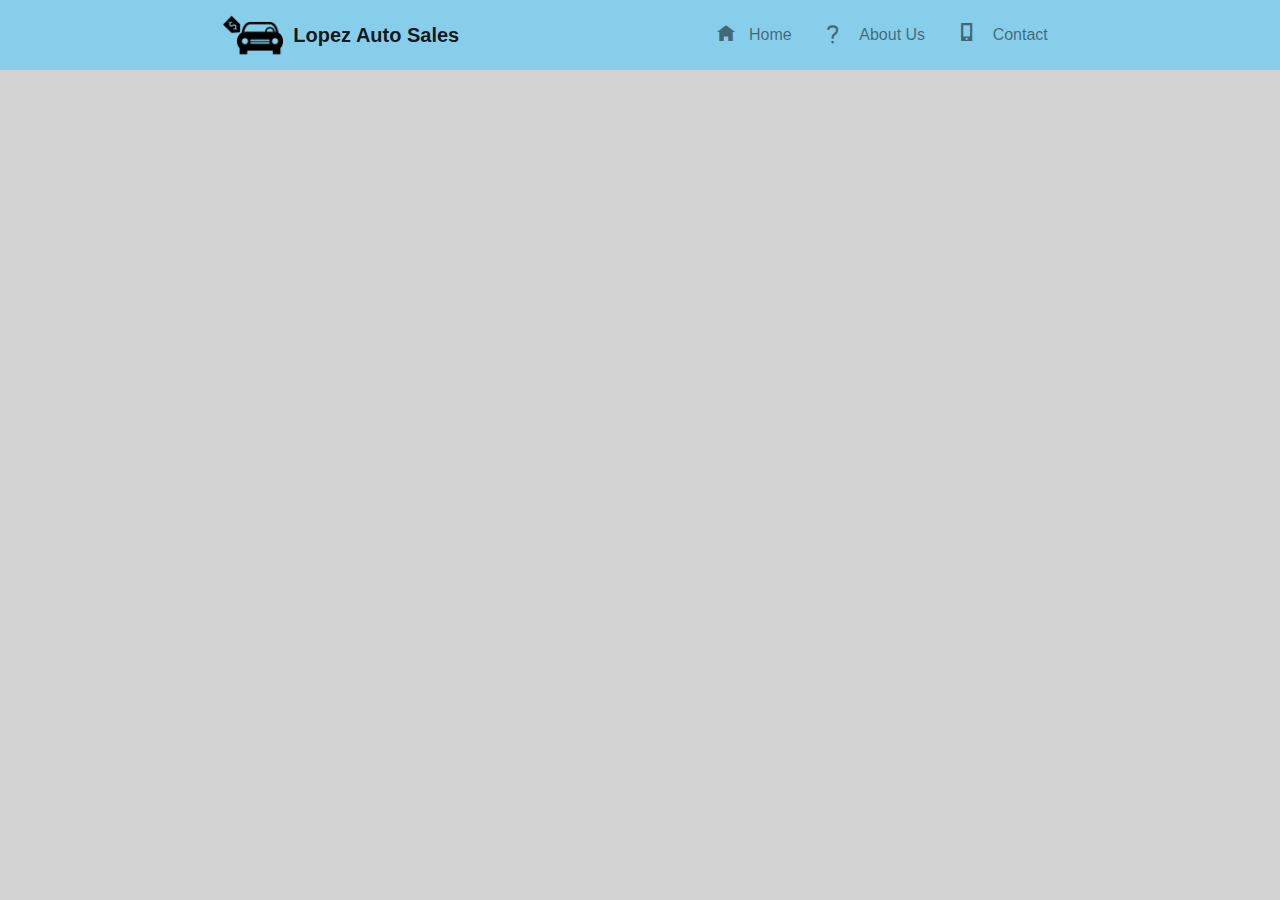
<file: index.html>
﻿<!DOCTYPE html>
<html>
<head>
    <meta charset="utf-8" />
    <meta name="viewport" content="width=device-width" />
    <title>Lopez Auto Sales</title>
    <base href="/" />
    <link href="css/bootstrap/bootstrap.min.css" rel="stylesheet" />
    <link href="css/site.css" rel="stylesheet" />
    <link rel="icon" href="Images/favicon.ico">
    <!-- Global site tag (gtag.js) - Google Analytics -->
    <script async src="https://www.googletagmanager.com/gtag/js?id=UA-133930041-1"></script>
    <script>
        window.dataLayer = window.dataLayer || [];
        function gtag() { dataLayer.push(arguments); }
        gtag('js', new Date());

        gtag('config', 'UA-133930041-1');
    </script>
    <script type="text/javascript">
        // Single Page Apps for GitHub Pages
        // https://github.com/rafrex/spa-github-pages
        // Copyright (c) 2016 Rafael Pedicini, licensed under the MIT License
        // ----------------------------------------------------------------------
        // This script checks to see if a redirect is present in the query string
        // and converts it back into the correct url and adds it to the
        // browser's history using window.history.replaceState(...),
        // which won't cause the browser to attempt to load the new url.
        // When the single page app is loaded further down in this file,
        // the correct url will be waiting in the browser's history for
        // the single page app to route accordingly.
        (function (l) {
            if (l.search) {
                var q = {};
                l.search.slice(1).split('&').forEach(function (v) {
                    var a = v.split('=');
                    q[a[0]] = a.slice(1).join('=').replace(/~and~/g, '&');
                });
                if (q.p !== undefined) {
                    window.history.replaceState(null, null,
                        l.pathname.slice(0, -1) + (q.p || '') +
                        (q.q ? ('?' + q.q) : '') +
                        l.hash
                    );
                }
            }
        }(window.location))
    </script>
</head>
<body>
    <app>
        <div style="text-align: center; margin-top: 10em;">
            <strong>Loading...</strong>&nbsp;
            <div class="spinner-border ml-auto" role="status" aria-hidden="true"></div>
        </div>
    </app>
    <script src="_framework/blazor.webassembly.js"></script>
</body>
</html>
</file>
<file: css/site.css>
﻿@import url('open-iconic/font/css/open-iconic-bootstrap.min.css');



html, body, app {
    font-family: 'Helvetica Neue', Helvetica, Arial, sans-serif;
    background-color: lightgray;
}

.navbar {
    background-color: skyblue;
    padding: 0 8%;
    width: 100%;
}

    .navbar .navbar-brand {
        font-weight: bolder;
        display: flex;
        align-items: center;
        margin-right: auto;
        margin-left:auto;
        flex-wrap: wrap;
    }

        .navbar .navbar-brand img{
            height: 3em;
            margin-right: .5em;
        }

    .navbar .oi {
        width: 2rem;
        font-size: 1.1rem;
        vertical-align: text-top;
        top: -2px;
    }

.content {
    padding: 1% 5%;
}

    .content h1{
        text-align: center;
    }

.btn-toolbar{
    padding-bottom: 1%;
    display: block;
    text-align: center;
}

    .btn-toolbar .btn-group{
        display: inline-block;
    }

.nav-item {
    margin-right:1%;
}

    .nav-item a {
        border-radius: 4px;
        display: flex;
        align-items: center;
        white-space: nowrap;
    }

        .nav-item a.active {
            background-color: rgba(255,255,255,0.25);
        }

        .nav-item a:hover {
            background-color: rgba(255,255,255,0.1);
        }

.navbar-nav {
    flex-direction: row;
    margin-left: auto;
    margin-right: auto;
}

    .navbar-nav .nav-link{
        padding-left: 1em;
        padding-right: 1em;
    }

.jumbotron p{
    margin-bottom: 0;
}

.resizable {
    width: 100%;
    height: 30em;
}

    .resizable iframe{
        width: 100%;
        height: 100%;
    }

@media(max-width: 400px){
    .navbar{
        padding: 0;
    }

        .navbar .navbar-nav{
            flex-direction: column;
            width: 80%;
            text-align: center;
        }
}

.view{
    padding-left: 0;
    padding-right: 0;
    text-align: center;
}

    .view .list-header{
        font-weight: bold;
    }

    .view .list-group-item{
        display: inline-block;
    }

    .view .img-top{
        max-width: 720px;
        width: 100%;
    }

.text-align-left{
    text-align: left;
}

.figures{
    display: flex;
    flex-wrap: wrap;
    text-align: center;
}
    
    .figures .figure, .figures .figure-img{
        margin: 0;
    }

    .figures .btn, .prevnext .btn{
        padding: 0;
        margin-bottom: 1em;
    }

    .figures .figure-caption{
        color: black;
    }

footer {
    margin-bottom: .5em;
}

    footer p{
        margin: 0;
        text-align: center;
        font-size: small;
    }

    footer a, footer a:hover, footer a:focus{
        color: black;
        text-decoration: none;
    }

.lastmodified{
    font-size: x-small;
    margin-left: 1%;
}
</file>
